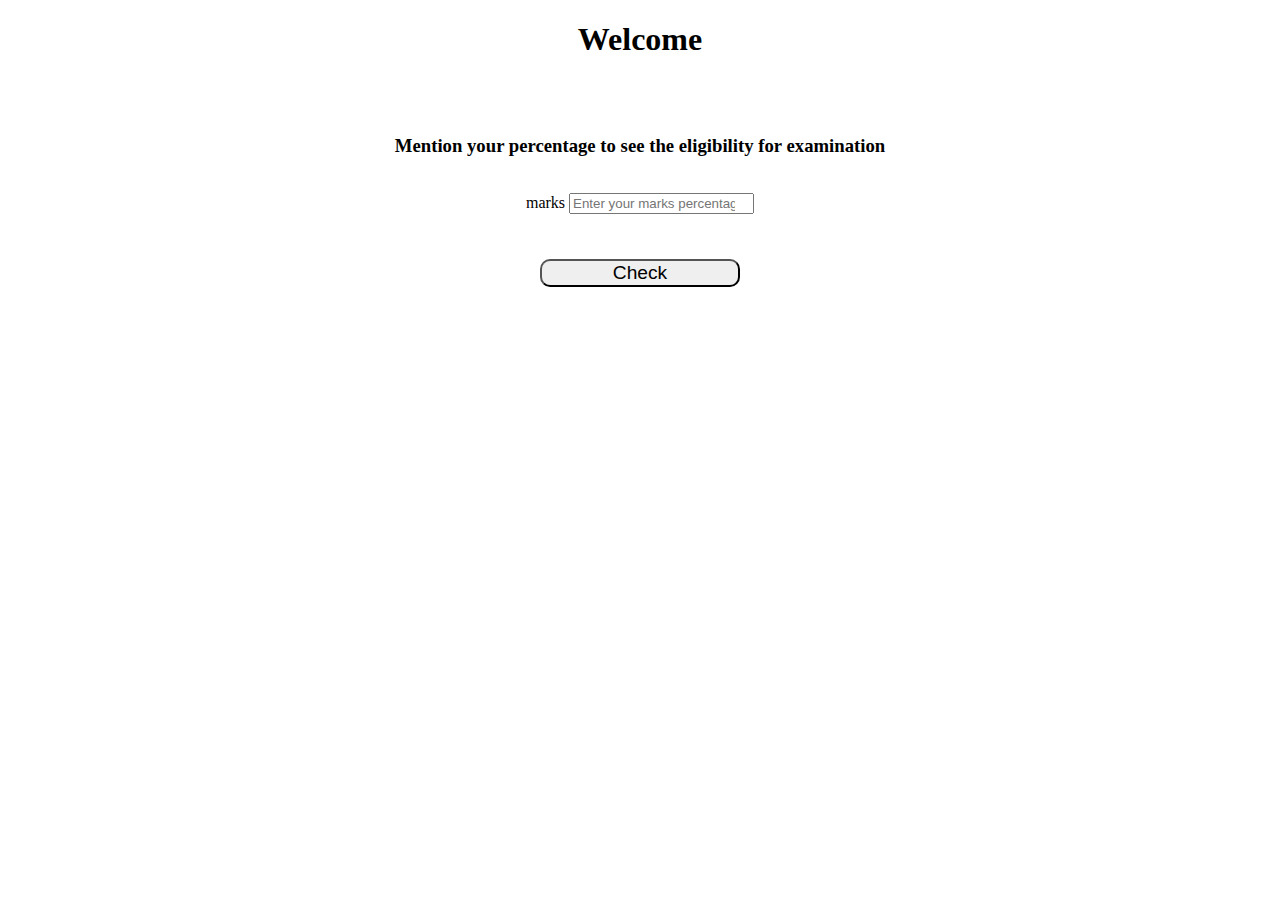
<file: index.html>
<!DOCTYPE html>
<html lang="en">
<head>
    <meta charset="UTF-8">
    <meta http-equiv="X-UA-Compatible" content="IE=edge">
    <meta name="viewport" content="width=device-width, initial-scale=1.0">
    <title>Document</title>
</head>
<body>
    <div align="center">
        <h1>Welcome</h1>
        <br><br>
        <h3>Mention your percentage to see the eligibility for examination</h3>
        <br>
        marks <input id="attendance" type="number" placeholder="Enter your marks percentage">
        <br>
        <button onclick="check()" style="margin: 45px; width: 200px; border-radius: 10px; padding: auto;font-size: larger;">Check</button>
        <h1 class="result" style="color: green; font-family: 'Franklin Gothic Medium', 'Arial Narrow', Arial, sans-serif";></h1>
        <script>
            function check(){
            var atds = document.getElementById("attendance").value
            console.log(atds)

            if(atds > 75){
                document.getElementsByClassName("result")[0].innerHTML ="Youare Eligible to write exam"
                console.log("Yes")
                document.getElementsByClassName("result")[0].style.color="green"

            }
            else{
                document.getElementsByClassName("result")[0].innerHTML = "You are not eligible to write exam"
                console.log("Yes")
                document.getElementsByClassName("result")[0].style.color="red"
            }
            }
        </script>
    </div>
</body>
</html>
</file>
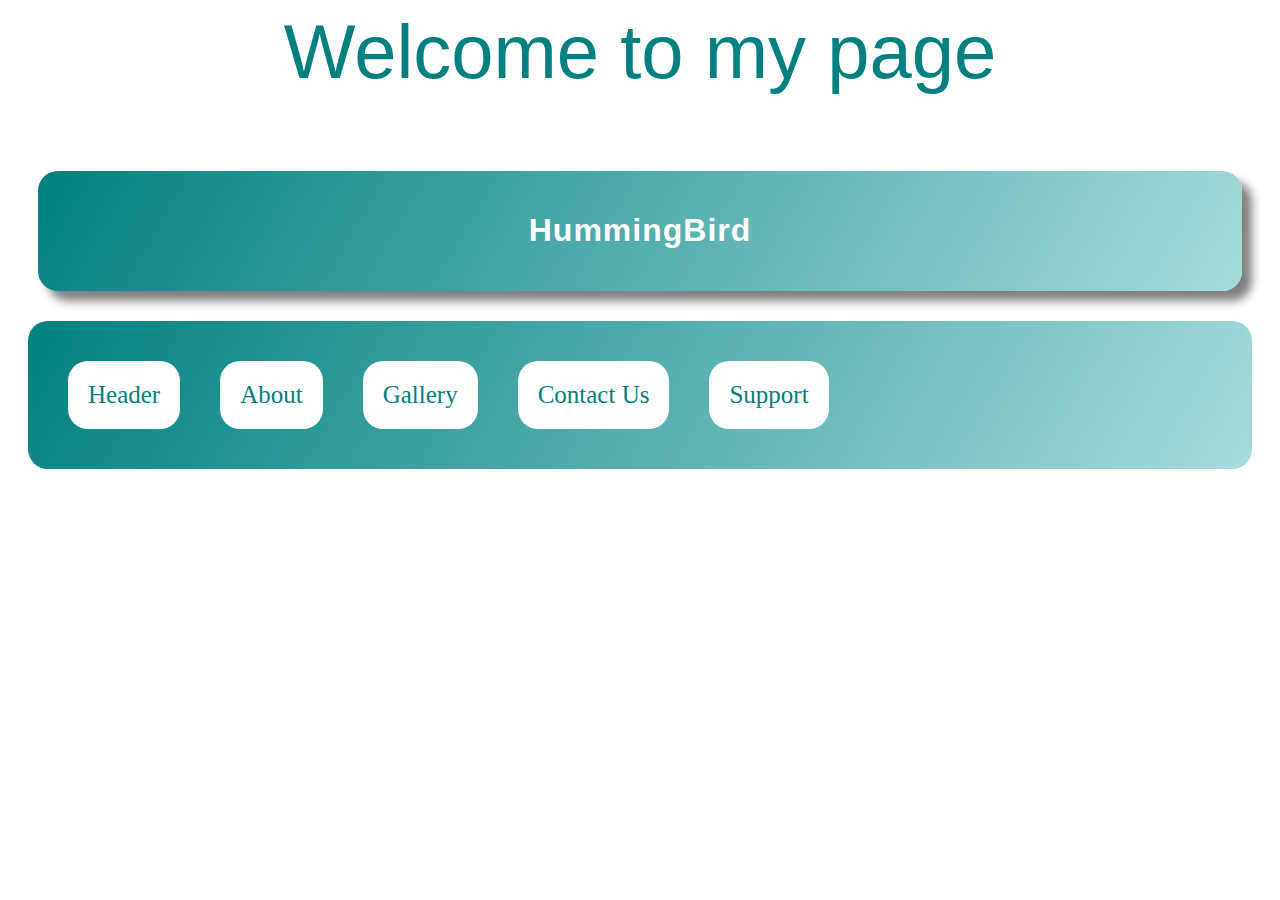
<file: grid.html>
<html>
    <head>
        <title>My CSS Webpage</title>
        <link rel="stylesheet" href="grid.css">
    </head>
    <body>
        <div align="center">
            <p>Welcome to my page</p>
            <div id="mydiv">
                <h1 id="mymessage">HummingBird</h1>
            </div>
        </div>

        <div class="mygrid" ">
            <div class="head">Header</div>
            <div class="about">About</div>
            <div class="gallery=">Gallery</div>
            <div class="contact">Contact Us</div>
            <div class="support">Support</div>
            
            
        </div>
    </body>
</html>
</file>
<file: grid.css>
p{
    color: teal;
    font-size: 76px;
    font-family: 'Gill Sans', 'Gill Sans MT', Calibri, 'Trebuchet MS', sans-serif;
}

#mymessage{
    font-family: 'Gill Sans', 'Gill Sans MT', Calibri, 'Trebuchet MS', sans-serif;
    color: white;
    letter-spacing: 1px;
}

#mydiv{
    background-image: linear-gradient(120deg,teal,rgb(167, 219, 219));
    padding: 20px;
    margin: 30px;
    border-radius: 20px;
    box-shadow: 10px 10px 10px gray;
}


.mygrid{
    display: flex;
    flex-wrap: wrap;
    background-color: teal;
    background-image: linear-gradient(120deg,teal,rgb(167, 219, 219));
    padding: 20px;
    margin: 20px;
    border-radius: 20px;
}

.mygrid > div{
    background-color: white;
    margin: 20px;
    padding: 20px;
    border-radius: 20px;
    text-align: center;
    font-size: 25px;
    color: teal;
}
</file>
